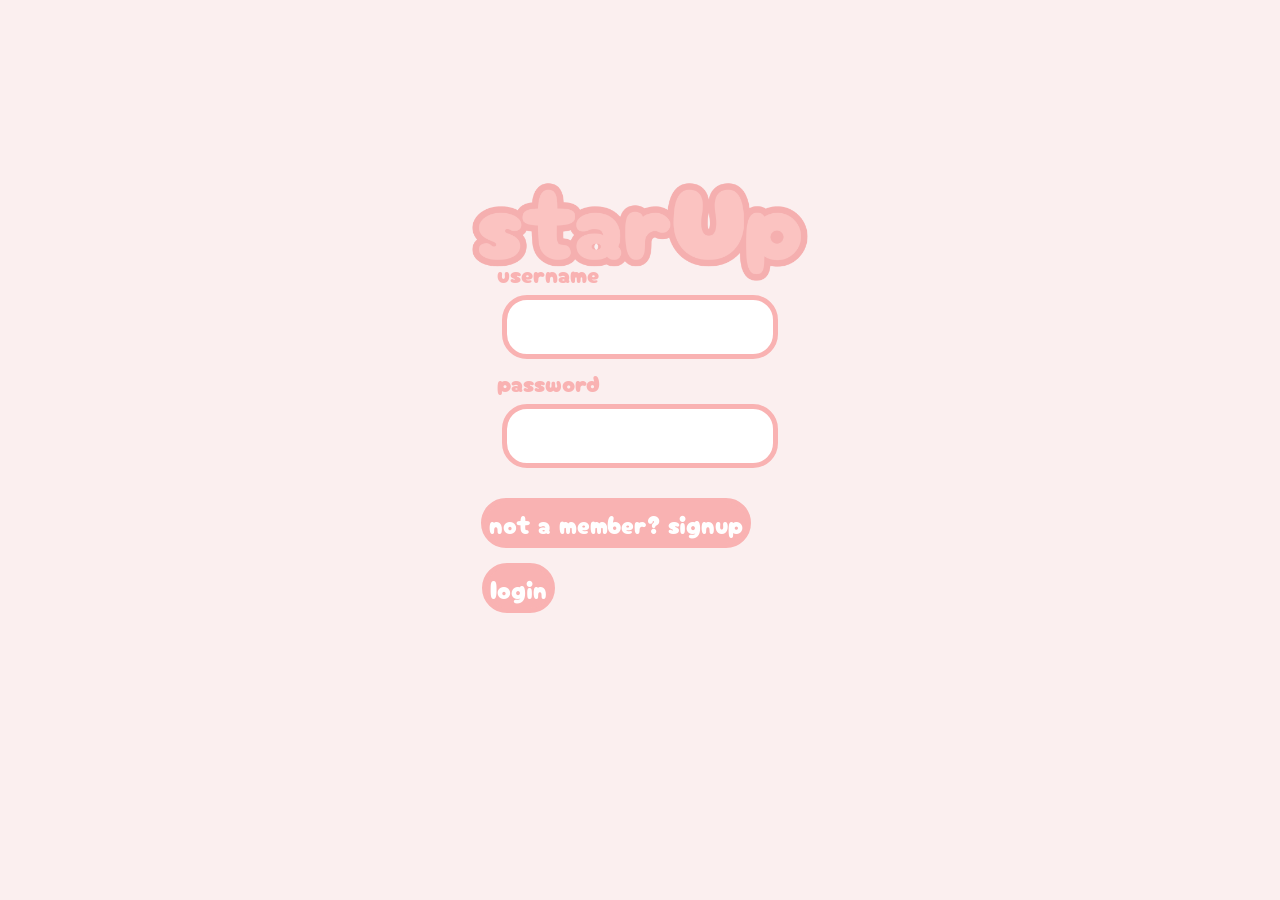
<file: userCredentials/index.html>
<!DOCTYPE html>
<html lang="en">
<head>
    <meta charset="UTF-8">
    <meta name="viewport" content="width=device-width, initial-scale=1.0">

    <title>login</title>

    <link rel="stylesheet" href="index.css">
</head>
<body>
    <div class="overallForm">
        <img id="startupLogo" src="/userCredentials/usercredImages/starupLogo.png" alt="starUp">

        <div id="userloginForm">

            <form name="loginForm"
            method="post"
            netlify
            >

            <div id="inputs">
                <div id="username_Holder" class="input">
                    <label for="username">username</label>
                    <input type="text" name="username" id="username" required>
                </div>

                <div id="password_Holder" class="input">
                    <label for="password">password</label>
                    <input type="password" name="password" id="password" required>
                </div>
            </div>
            <div class="bottomButtons">
                <a href="signup.html">not a member? signup</a>
                <a href="/socialmediaPage/media.html" id="loginButton">login</a>
            </div>
            </form>

        </div>
    </div>
</body>
</html>
</file>
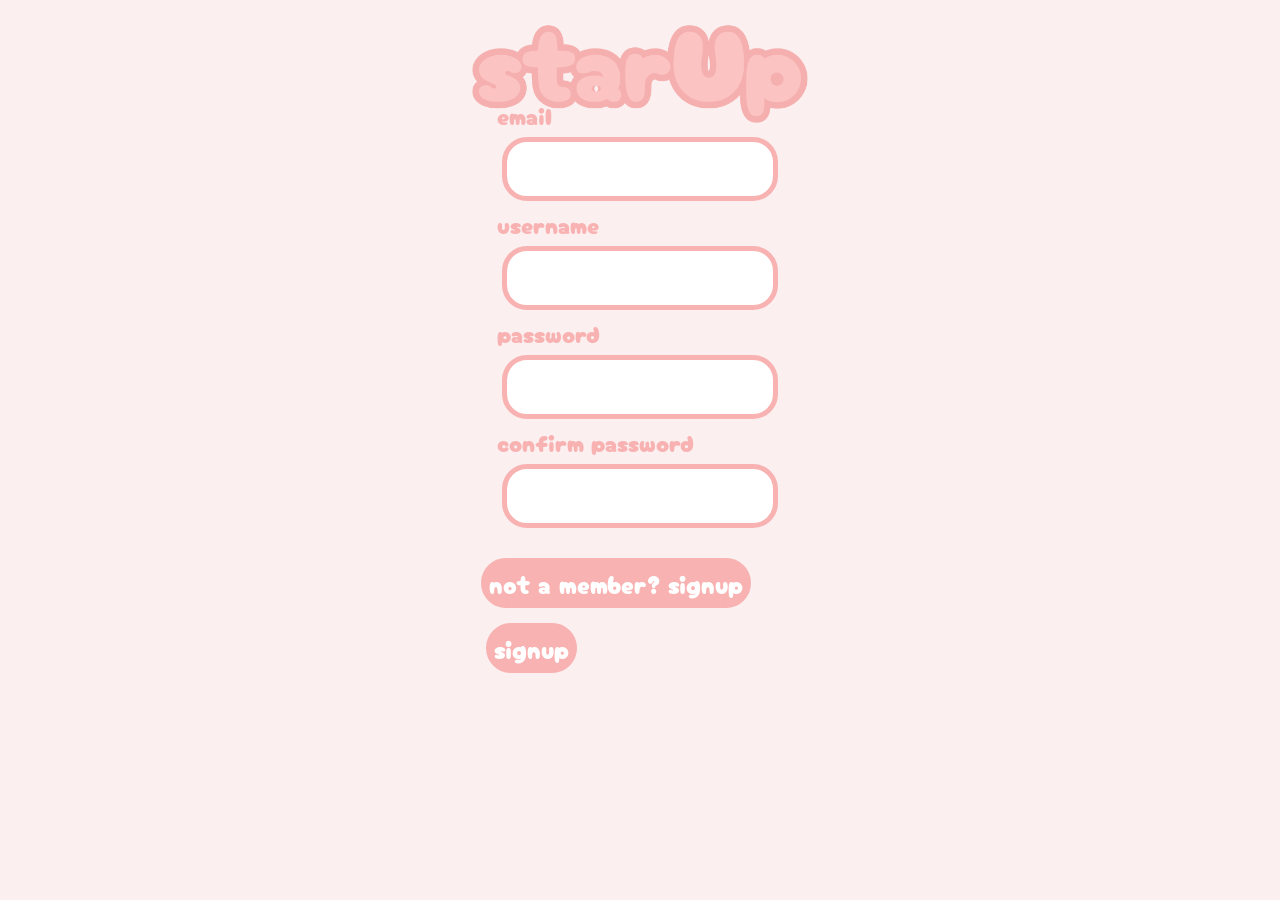
<file: userCredentials/signup.html>
<!DOCTYPE html>
<html lang="en">
<head>
    <meta charset="UTF-8">
    <meta name="viewport" content="width=device-width, initial-scale=1.0">

    <title>signup</title>

    <link rel="stylesheet" href="signup.css">
</head>
<body>
    <div class="overallForm">
        <img id="startupLogo" src="/userCredentials/usercredImages/starupLogo.png" alt="starUp">

        <div id="usersignupForm">

            <form name="signupForm"
            method="post"
            netlify
            >

            <div id="inputs">
                <div id="email_Holder" class="input">
                    <label for="email">email</label>
                    <input type="email" name="email" id="email" required>
                </div>

                <div id="username_Holder" class="input">
                    <label for="username">username</label>
                    <input type="text" name="username" id="username" required>
                </div>

                <div id="password_Holder" class="input">
                    <label for="password">password</label>
                    <input type="password" name="password" id="password" required>
                </div>

                <div id="confirmpassword_Holder" class="input">
                    <label for="confirmpassword">confirm password</label>
                    <input type="password" name="password" id="confirmpassword" required>
                </div>
            </div>
            <div class="bottomButtons">
                <a href="index.html">not a member? signup</a>
                <a href="/socialmediaPage/media.html" id="signupButton">signup</a>
            </div>
            </form>

        </div>
    </div>
</body>
</html>
</file>
<file: userCredentials/index.css>
/** COLORS **/

/** Light Pink / Pastel Pink	#F9B2B2 - starUp text
/**	Salmon Pink / Muted Coral	#E58B8B - starUp outline

/** OTHER **/

@import url('https://fonts.googleapis.com/css2?family=Cherry+Bomb+One&family=Patrick+Hand+SC&display=swap');

body {
    background-color: rgb(251, 239, 239);
}

/** END OF OTHER **/

/** --------------------------------- **/

/** MEDIA TAGS - PHONES**/

@media screen and (max-width: 1100px) {

    body {
        margin-top: -100px !important;
        margin-bottom: -800px !important;
        margin-left: 55px;
        margin-right: 50px;

        display: flex;
        justify-content: center;
        align-items: center;
    }
    .overallForm {
        transform: scale(0.9);
        
        margin-top: 60px !important;
        margin-bottom: 150px !important;
    }

    .bottomButtons {
        margin-left: -0.9em !important;
    }

    #userloginForm {
        margin-top: 100px;
    }
    
}

/** LOGIN **/

.overallForm {
    display: flex;
    flex-direction: column;
    align-items: center;
    justify-content: center;
}

#startupLogo {
    width: 45%;

    min-width: 500px;
    margin-top: -10px;
    margin-bottom: -170px;
}

#userloginForm {
    display: flex;
    justify-content: center;
}


input {
    font-family: "Patrick Hand SC", cursive;
    font-weight: 400;
    font-style: normal;
    font-size: 25px;

    border: 5px solid #F9B2B2;
    border-radius: 1em;

    letter-spacing: 5px;

    padding: 10px;

    display: block;
    margin: 5px;
    
    color: #F9B2B2;
    
}

.input {
    font-family: "Cherry Bomb One", system-ui;
    font-weight: 400;
    font-style: normal;
    font-size: 150%;

    color: #F9B2B2;
}

button, button:hover {
    margin-left: 0.3em;
    margin-top: 1em;

    font-family: "Cherry Bomb One", system-ui;
    font-size: 25px;

    border: 5px solid #F9B2B2;
    border-radius: 1em;
    background-color: #F9B2B2;

    cursor: pointer;

    color: white;

    display: block !important;
}

a {
    

    text-decoration: none;

    margin-left: 0.3em;
    margin-top: -100px;

    font-family: "Cherry Bomb One", system-ui;
    font-size: 25px;

    border: 5px solid #F9B2B2;
    border-radius: 1em;
    background-color: #F9B2B2;
    color: white;

    padding: 2px 3px 2px 3px;

    cursor: pointer;
}

.bottomButtons {
    margin-top: 130px;
    margin-left: -55px;

    display: flex;
    flex-direction: column;
    align-items: center;

    gap: 115px;
}

#loginButton {
    margin-left: -7.5em;
}
</file>
<file: userCredentials/signup.css>
/** COLORS **/

/** Light Pink / Pastel Pink	#F9B2B2 - starUp text
/**	Salmon Pink / Muted Coral	#E58B8B - starUp outline

/** OTHER **/

@import url('https://fonts.googleapis.com/css2?family=Cherry+Bomb+One&family=Patrick+Hand+SC&display=swap');

body {
    background-color: rgb(251, 239, 239);
}

/** END OF OTHER **/

/** --------------------------------- **/

/** MEDIA TAGS - PHONES**/

@media screen and (max-width: 480px) {

    body {
        margin-top: -100px !important;
        margin-bottom: -800px !important;
        margin-left: 55px;
        margin-right: 50px;

        display: flex;
        justify-content: center;
        align-items: center;
    }

    .overallForm {
        transform: scale(0.9);
        
        margin-top: -30px !important;
        margin-bottom: 150px !important;
    }

    .bottomButtons {
        margin-left: -0.9em !important;
    }

    #usersignupForm {
        margin-top: 100px;
    }
    
}

/** END OF MEDIA TAGS - PHONES **/

/** LOGIN **/

body {
    margin-top: -150px;
}

.overallForm {
    display: flex;
    flex-direction: column;
    align-items: center;
    justify-content: center;
}

#startupLogo {
    width: 45%;

    min-width: 500px;
    margin-top: -10px;
    margin-bottom: -170px;
}

#userloginForm {
    display: flex;
    justify-content: center;
}


input {
    font-family: "Patrick Hand SC", cursive;
    font-weight: 400;
    font-style: normal;
    font-size: 25px;

    border: 5px solid #F9B2B2;
    border-radius: 1em;

    letter-spacing: 5px;

    padding: 10px;

    display: block;
    margin: 5px;
    
    color: #F9B2B2;
    
}

.input {
    font-family: "Cherry Bomb One", system-ui;
    font-weight: 400;
    font-style: normal;
    font-size: 150%;

    color: #F9B2B2;
}

button, button:hover {
    margin-left: 0.3em;
    margin-top: 1em;

    font-family: "Cherry Bomb One", system-ui;
    font-size: 25px;

    border: 5px solid #F9B2B2;
    border-radius: 1em;
    background-color: #F9B2B2;

    cursor: pointer;

    color: white;

    display: block !important;
}

a {
    text-decoration: none;

    margin-left: 0.3em;
    margin-top: -100px;

    font-family: "Cherry Bomb One", system-ui;
    font-size: 25px;

    border: 5px solid #F9B2B2;
    border-radius: 1em;
    background-color: #F9B2B2;
    color: white;

    padding: 2px 3px 2px 3px;
}

.bottomButtons {
    margin-top: 130px;
    margin-left: -55px;

    display: flex;
    flex-direction: column;
    align-items: center;

    gap: 115px;
}

#signupButton {
    margin-left: -6.5em;
}
</file>
